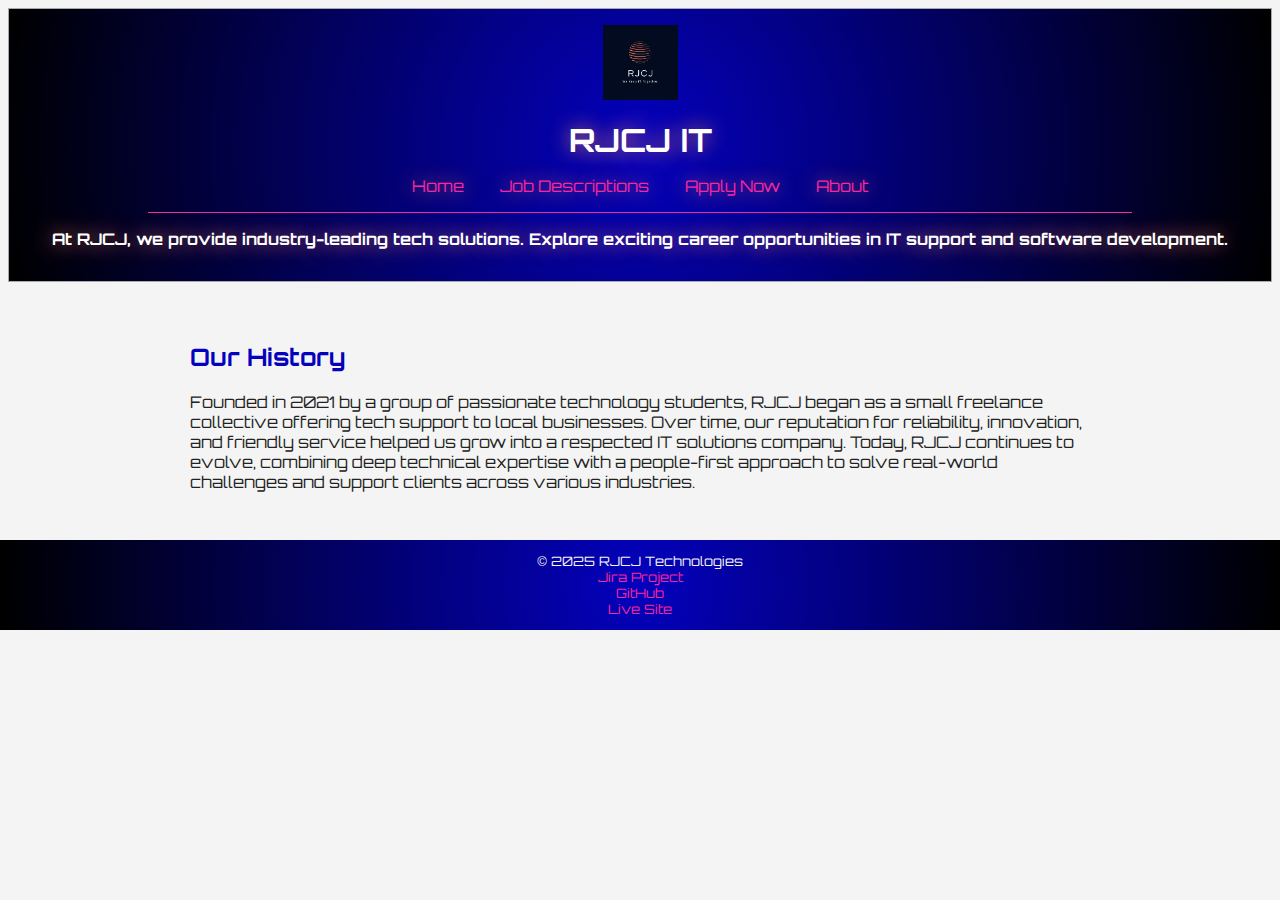
<file: Downloads/RJCJ_part1-main/docs/project1/index.html>
<!DOCTYPE html>
<html lang="en">
<head>
  <meta charset="UTF-8">
  <meta name="viewport" content="width=device-width, initial-scale=1.0">
  <meta name="description" content="RJCJ IT Home Page">
  <meta name="keywords" content="RJCJ IT, Job, Application, Opportunities, Home">
  <meta name="author" content="JG, RS, JP, CM">
  <title>RJCJ IT</title>
  <link rel="stylesheet" type="text/css" href="styles/styles.css">
  <link href="https://fonts.googleapis.com/css2?family=Orbitron&display=swap" rel="stylesheet">
</head>

<!-- Set global body styling with font, background color, and text color -->
<body style="margin: 0; font-family: 'Orbitron', sans-serif; background: #f4f4f4; color: #222;">

  <!-- Website header containing logo, navigation, and intro message -->
  <header style="background-color: #0401BE; color: white; padding: 1em; text-align: center;">
    
    <!-- Logo image wrapped in a clickable link -->
    <figure style="margin: 0;">
      <a href="images/rjcj.png"> <!-- Links to the image file, so when clicked, it opens the image -->
        <img src="images/rjcj.png" alt="RJCJ logo" title="filesize 232kb" style="width: 75px; height: auto;"> <!-- Displays the RJCJ logo, with a specified width and auto height, and provides an alternative text and title for the image -->
      </a>
    </figure>

    <!-- Main site title -->
    <h1 style="margin: 0.5em 0;">RJCJ IT</h1>
    <nav style="margin: 1em 0;">
      <p class="menu" style="display: inline; margin: 0 1em;"><a href="index.html" style="color: #fa269e; text-decoration: none;">Home</a></p>
      <p class="menu" style="display: inline; margin: 0 1em;"><a href="jobs.html" style="color: #fa269e; text-decoration: none;">Job Descriptions</a></p>
      <p class="menu" style="display: inline; margin: 0 1em;"><a href="apply.html" style="color: #fa269e; text-decoration: none;">Apply Now</a></p>
      <p class="menu" style="display: inline; margin: 0 1em;"><a href="about.html" style="color: #fa269e; text-decoration: none;">About</a></p>
    </nav>
    <hr style="border: none; border-top: 1px solid #fa269e; width: 80%; margin: auto;">
    <p style="margin-top: 1em;"><strong>At RJCJ, we provide industry-leading tech solutions. Explore exciting career opportunities in IT support and software development.</strong></p>
  </header>

  <!-- Main content section with history description -->
  <main style="padding: 2em; max-width: 900px; margin: auto;">
    <section>
      <!-- Section title -->
      <h2 style="color: #0401BE;">Our History</h2>

      <!-- Paragraph describing company background and growth -->
      <p>
        Founded in 2021 by a group of passionate technology students, RJCJ began as a small freelance collective offering tech support to local businesses. Over time, our reputation for reliability, innovation, and friendly service helped us grow into a respected IT solutions company. Today, RJCJ continues to evolve, combining deep technical expertise with a people-first approach to solve real-world challenges and support clients across various industries.
      </p>
    </section>
  </main>

  <footer style="background: radial-gradient(circle at center, #0401BE, #000000); color: whitesmoke; text-align: center; padding: 1em 0; margin-top: auto;">
    <div>
      <div>&copy; 2025 RJCJ Technologies</div>
      <div><a href="https://jericho06.atlassian.net/jira/software/projects/RJCJ/summary" style="color: #fa269e; text-decoration: none;" target="_blank">Jira Project</a></div>
      <div><a href="https://github.com/JerichoG06/RJCJ_part1" style="color: #fa269e; text-decoration: none;" target="_blank">GitHub</a></div>
      <div><a href="https://jerichog06.github.io/RJCJ_part1/" style="color: #fa269e; text-decoration: none;" target="_blank">Live Site</a></div>
    </div>
  </footer>
</body>
</html>
</file>
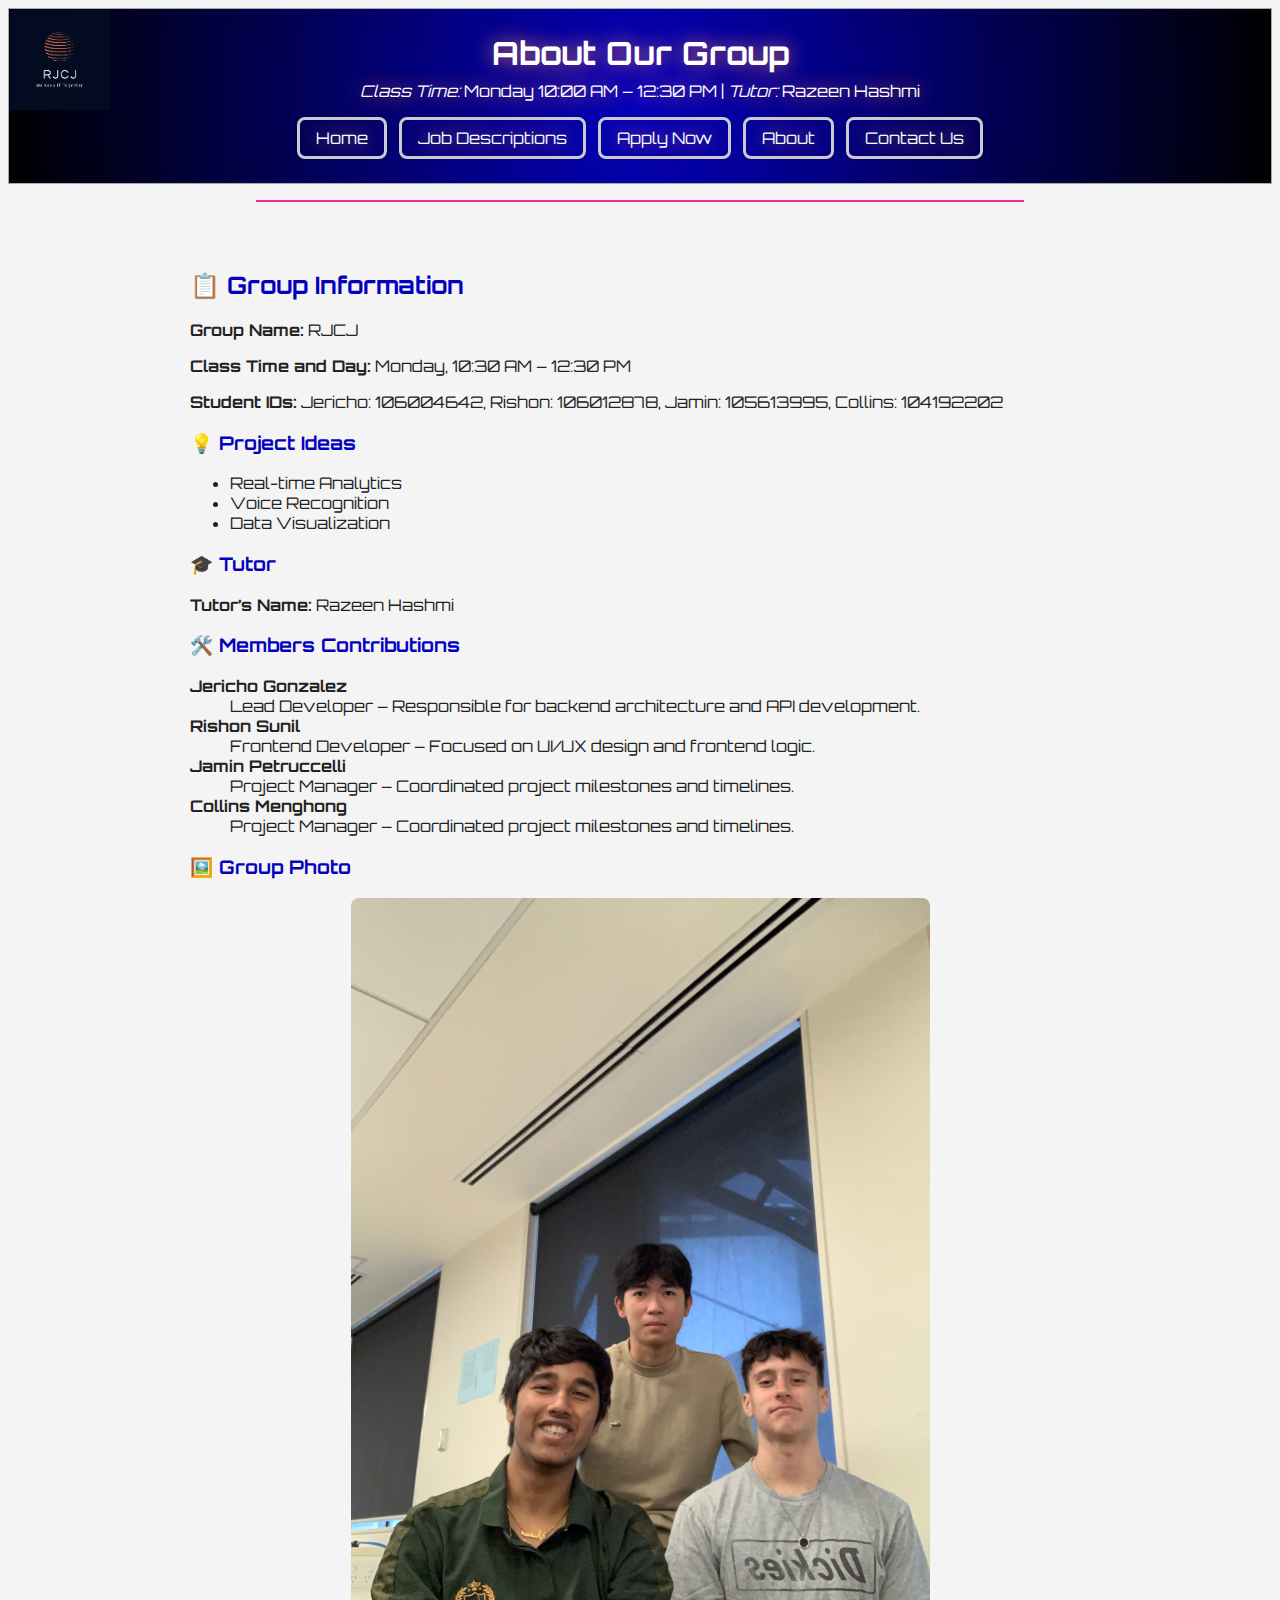
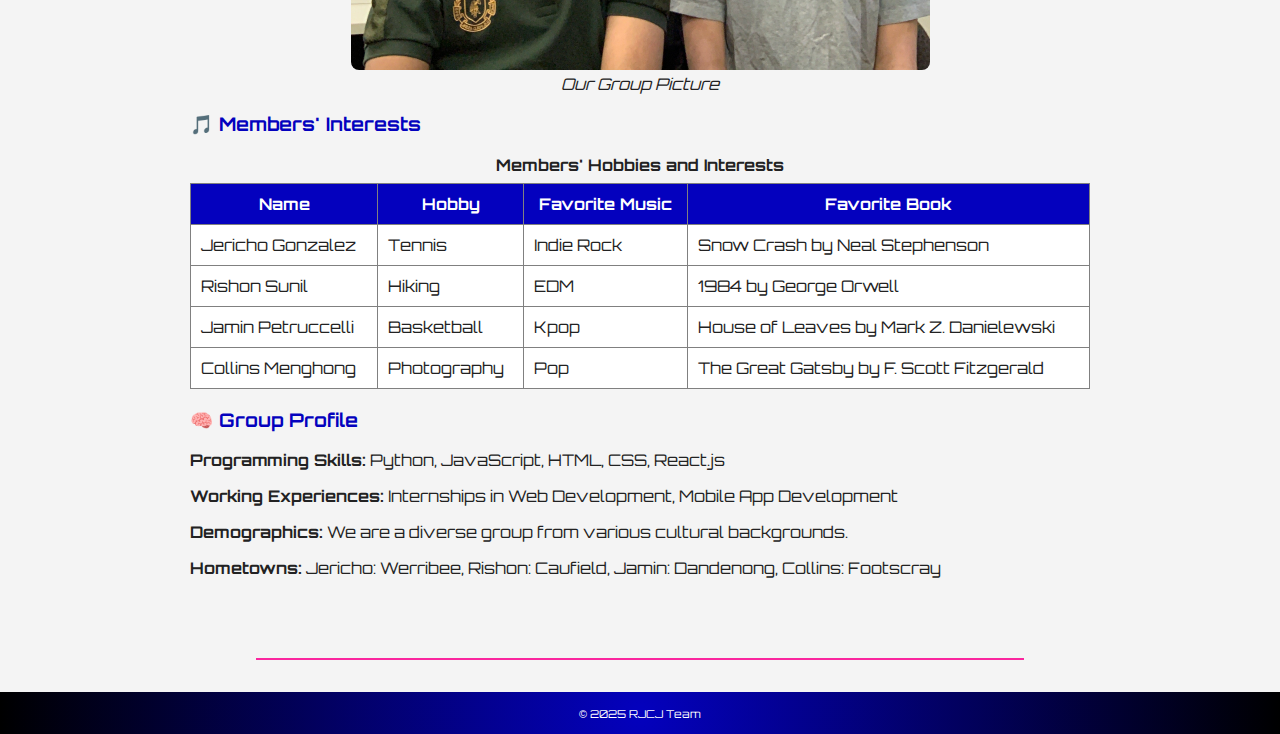
<file: Downloads/RJCJ_part1-main/docs/project1/about.html>
<!DOCTYPE html>
<!-- Defines the document as an HTML5 document -->
<html lang="en">
<!-- Root element with English language setting -->

<head>
  <!-- Contains metadata and links for the document -->
  <meta charset="UTF-8" />
  <!-- Sets character encoding to UTF-8 -->
  <meta name="viewport" content="width=device-width, initial-scale=1.0"/>
  <!-- Ensures proper rendering and touch zooming on mobile devices -->
  <meta name="description" content="RJCJ IT About Page">
  <!-- Short description of the page content -->
  <meta name="keywords" content="RJCJ IT, About, Application, Opportunities, Home">
  <!-- Keywords relevant to the page for SEO -->
  <meta name="author" content="JG, RS, JP, CM">
  <!-- Authors of the page -->
  <title>About Our Group</title>
  <!-- Title displayed on browser tab -->
  <link rel="stylesheet" type="text/css" href="styles/styles.css"/>
  <!-- Link to external CSS stylesheet -->
  <link href="https://fonts.googleapis.com/css2?family=Orbitron&display=swap" rel="stylesheet"/>
  <!-- Imports the Orbitron font from Google Fonts -->
</head>

<body style="margin: 0; font-family: 'Orbitron', sans-serif; background: #f4f4f4; color: #222;">
  <!-- Main body of the page with default font, background, and text color -->

  <header style="background-color: #0401BE; color: white; padding: 1.5em; text-align: center;">
    <!-- Top section of the page, containing logo, heading, and navigation -->
    <div>
      <figure id="image1">
        <!-- Container for the logo image -->
        <a href="images/rjcj.png">
          <!-- Clickable link to the logo image -->
          <img src="images/rjcj.png" alt="RJCJ logo" title="filesize 232kb" style="width:100px; height:auto;">
          <!-- Logo image with alt text and tooltip -->
        </a>
      </figure>
    </div>
    <h1 style="margin: 0;">About Our Group</h1>
    <!-- Main heading of the page -->
    <p style="margin-top: 0.5em;">
      <!-- Class time and tutor info -->
      <em>Class Time:</em> Monday 10:00 AM – 12:30 PM | <em>Tutor:</em> Razeen Hashmi
    </p>
    <nav>
      <!-- Navigation menu -->
      <ul class="nav-menu">
        <li><a href="index.html">Home</a></li>
        <!-- Link to Home page -->
        <li><a href="jobs.html">Job Descriptions</a></li>
        <!-- Link to Job Descriptions page -->
        <li><a href="apply.html">Apply Now</a></li>
        <!-- Link to Apply page -->
        <li><a href="about.html">About</a></li>
        <!-- Link to About page (current page) -->
        <li><a href="mailto:info@rjcj.com.au">Contact Us</a></li>
        <!-- Mail link to contact email -->
      </ul>
    </nav>
  </header>
  
  <hr style="border: none; border-top: 2px solid #fa269e; width: 60%; margin: 1em auto;" />
  <!-- Decorative horizontal rule separating sections -->

  <main style="padding: 2em; max-width: 900px; margin: auto;">
    <!-- Main content area centered on the page -->
    <section>
      <!-- Section grouping related content -->
      <h2 style="color: #0401BE;">📋 Group Information</h2>
      <!-- Subheading for group info -->
      <p><strong>Group Name:</strong> RJCJ</p>
      <p><strong>Class Time and Day:</strong> Monday, 10:30 AM – 12:30 PM</p>
      <p><strong>Student IDs:</strong> Jericho: 106004642, Rishon: 106012878, Jamin: 105613995, Collins: 104192202</p>

      <h3 style="color: #0401BE;">💡 Project Ideas</h3>
      <!-- Subsection for project ideas -->
      <ul>
        <!-- Unordered list of project ideas -->
        <li>Real-time Analytics</li>
        <li>Voice Recognition</li>
        <li>Data Visualization</li>
      </ul>

      <h3 style="color: #0401BE;">🎓 Tutor</h3>
      <!-- Subsection for tutor information -->
      <p><strong>Tutor’s Name:</strong> Razeen Hashmi</p>

      <h3 style="color: #0401BE;">🛠️ Members Contributions</h3>
      <!-- Subsection detailing individual roles -->
      <dl>
        <!-- Description list of team members and roles -->
        <dt><strong>Jericho Gonzalez</strong></dt>
        <dd>Lead Developer – Responsible for backend architecture and API development.</dd>

        <dt><strong>Rishon Sunil</strong></dt>
        <dd>Frontend Developer – Focused on UI/UX design and frontend logic.</dd>

        <dt><strong>Jamin Petruccelli</strong></dt>
        <dd>Project Manager – Coordinated project milestones and timelines.</dd>

        <dt><strong>Collins Menghong</strong></dt>
        <dd>Project Manager – Coordinated project milestones and timelines.</dd>
      </dl>

      <h3 style="color: #0401BE;">🖼️ Group Photo</h3>
      <!-- Subsection for a group photo -->
      <div style="text-align: center;">
        <!-- Centered container for the image -->
        <figure style="margin: 1em 0;">
          <!-- Semantic container for image with caption -->
          <img src="images/IMG_0008.JPEG" alt="Our Group" width="579" height="772" style="border-radius: 8px;" />
          <!-- Group photo -->
          <figcaption><em>Our Group Picture</em></figcaption>
          <!-- Caption for the group photo -->
        </figure>
      </div>

      <h3 style="color: #0401BE;">🎵 Members' Interests</h3>
      <!-- Subsection with a table of members' interests -->
      <table border="1" cellpadding="10" cellspacing="0" style="width: 100%; border-collapse: collapse; background: #fff;">
        <!-- Table displaying hobbies, music, and books -->
        <caption style="margin-bottom: 0.5em;"><strong>Members' Hobbies and Interests</strong></caption>
        <!-- Title of the table -->
        <thead style="background-color: #0401BE; color: white;">
          <!-- Table header row with background color -->
          <tr>
            <th>Name</th>
            <th>Hobby</th>
            <th>Favorite Music</th>
            <th>Favorite Book</th>
          </tr>
        </thead>
        <tbody>
          <!-- Table body with individual member info -->
          <tr>
            <td>Jericho Gonzalez</td>
            <td>Tennis</td>
            <td>Indie Rock</td>
            <td>Snow Crash by Neal Stephenson</td>
          </tr>
          <tr>
            <td>Rishon Sunil</td>
            <td>Hiking</td>
            <td>EDM</td>
            <td>1984 by George Orwell</td>
          </tr>
          <tr>
            <td>Jamin Petruccelli</td>
            <td>Basketball</td>
            <td>Kpop</td>
            <td>House of Leaves by Mark Z. Danielewski</td>
          </tr>
          <tr>
            <td>Collins Menghong</td>
            <td>Photography</td>
            <td>Pop</td>
            <td>The Great Gatsby by F. Scott Fitzgerald</td>
          </tr>
        </tbody>
      </table>

      <h3 style="color: #0401BE;">🧠 Group Profile</h3>
      <!-- Subsection with additional group info -->
      <p><strong>Programming Skills:</strong> Python, JavaScript, HTML, CSS, React.js</p>
      <p><strong>Working Experiences:</strong> Internships in Web Development, Mobile App Development</p>
      <p><strong>Demographics:</strong> We are a diverse group from various cultural backgrounds.</p>
      <p><strong>Hometowns:</strong> Jericho: Werribee, Rishon: Caufield, Jamin: Dandenong, Collins: Footscray</p>
    </section>
  </main>

  <hr style="border: none; border-top: 2px solid #fa269e; width: 60%; margin: 2em auto;" />
  <!-- Decorative horizontal rule before footer -->

  <footer style="background: radial-gradient(circle at center, #0401BE, #000000); color: white; text-align: center; padding: 1em 0;">
    <!-- Footer section with radial background and centered text -->
    <small>© 2025 RJCJ Team</small>
    <!-- Copyright notice -->
  </footer>

</body>
</html>
</file>
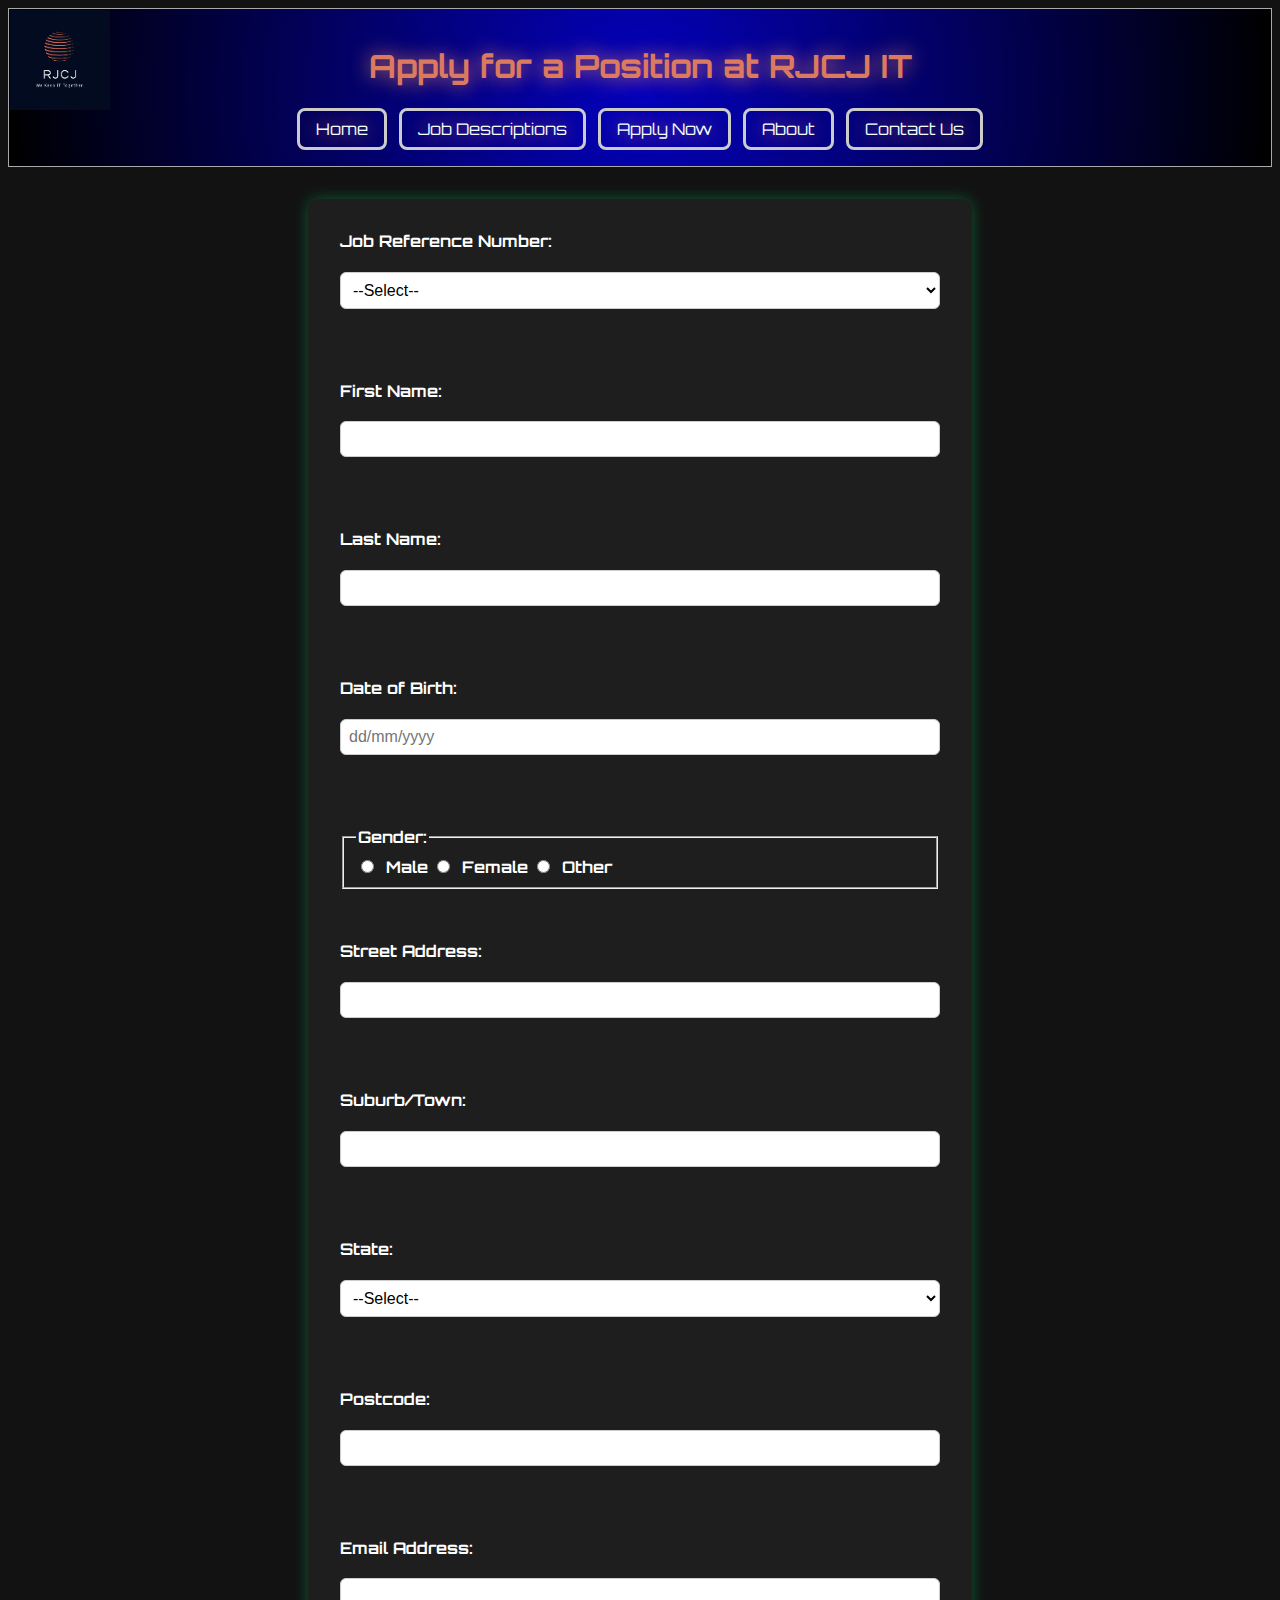
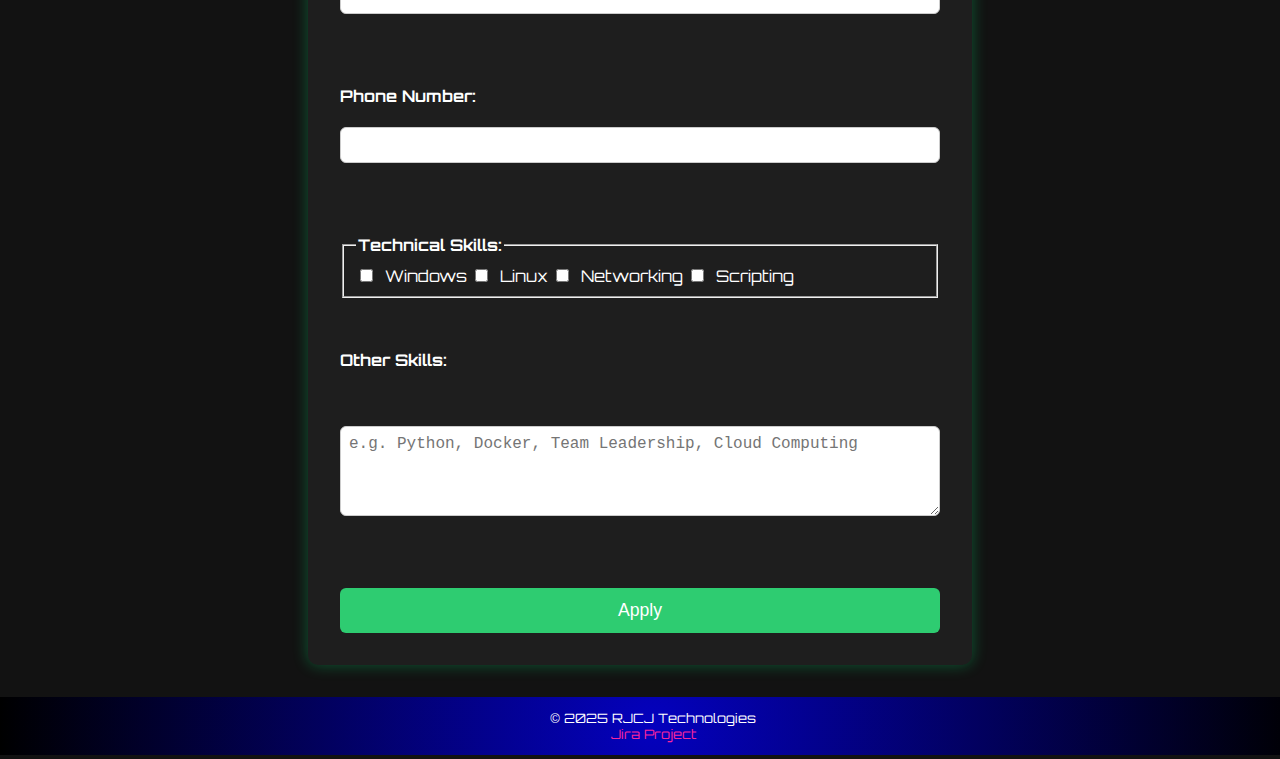
<file: Downloads/RJCJ_part1-main/docs/project1/apply.html>
<!DOCTYPE html>
<html lang="en">
<head>
  <!-- Define document encoding and scaling for mobile devices -->
  <meta charset="UTF-8">
  <meta name="viewport" content="width=device-width, initial-scale=1.0">
  <meta name="description" content="RJCJ IT Home Page">
  <meta name="keywords" content="RJCJ IT, Job, Application, Opportunities, Home">
  <meta name="author" content="JG, RS, JP, CM">
  
  <!-- Title for browser tab -->
  <title>Apply - RJCJ IT Careers</title>

  <!-- Link to external CSS stylesheet -->
  <link rel="stylesheet" type="text/css" href="styles/styles.css">
  <link href="https://fonts.googleapis.com/css2?family=Orbitron&display=swap" rel="stylesheet">
</head>

<body>
  <!-- ====================== HEADER SECTION ====================== -->
  <header>
    <div>
      <figure id="image1">
          <a href="images/rjcj.png">  <img src="images/rjcj.png" alt="RJCJ logo" title="filesize 232kb" style="width:100px; height:auto;"></a>
      </figure>
    </div>
    <!-- Main heading of the page -->
    <h1>Apply for a Position at RJCJ IT</h1>

    <!-- Navigation bar linking to other pages -->
    <nav>
      <ul class="nav-menu">
        <!-- Each list item links to a separate page -->
        <li><a href="index.html">Home</a></li>
        <li><a href="jobs.html">Job Descriptions</a></li>
        <li><a href="apply.html">Apply Now</a></li>
        <li><a href="about.html">About</a></li>
        <li><a href="mailto:info@rjcj.com.au">Contact Us</a></li>
      </ul>
    </nav>
  </header>

  <!-- ====================== MAIN SECTION ====================== -->
  <main>
    <!-- Start of the job application form -->
    <form action="https://mercury.swin.edu.au/it000000/formtest.php" method="post">

      <!-- Dropdown menu to select the job being applied for -->
      <label for="ref">Job Reference Number:</label>
      <select id="ref" name="ref" required>
        <option value="">--Select--</option>
        <option value="IT5T9">IT Support Technician</option>
        <option value="SW3NG">Software Engineer</option>
      </select><br><br>

      <!-- Text field for entering first name -->
      <label for="fname">First Name:</label>
      <input type="text" id="fname" name="fname" maxlength="20" required><br><br>

      <!-- Text field for entering last name -->
      <label for="lname">Last Name:</label>
      <input type="text" id="lname" name="lname" maxlength="20" required><br><br>

      <!-- Input for entering date of birth with pattern validation -->
      <label for="dob">Date of Birth:</label>
      <input type="text" id="dob" name="dob" placeholder="dd/mm/yyyy" pattern="\d{2}/\d{2}/\d{4}" required><br><br>

      <!-- Gender selection using radio buttons to allow one choice only -->
      <fieldset>
        <legend>Gender:</legend>
        <!-- Male radio option -->
        <input type="radio" id="male" name="gender" value="Male" required>
        <label for="male">Male</label>
        <!-- Female radio option -->
        <input type="radio" id="female" name="gender" value="Female">
        <label for="female">Female</label>
        <!-- Other radio option -->
        <input type="radio" id="other" name="gender" value="Other">
        <label for="other">Other</label>
      </fieldset><br>

      <!-- Text input for address -->
      <label for="address">Street Address:</label>
      <input type="text" id="address" name="address" maxlength="40" required><br><br>

      <!-- Input for suburb or town name -->
      <label for="suburb">Suburb/Town:</label>
      <input type="text" id="suburb" name="suburb" maxlength="40" required><br><br>

      <!-- Dropdown menu for selecting Australian state -->
      <label for="state">State:</label>
      <select id="state" name="state" required>
        <option value="">--Select--</option>
        <option value="VIC">VIC - Victoria</option>
        <option value="NSW">NSW - New South Wales</option>
        <option value="QLD">QLD - Queensland</option>
        <option value="NT">NT - Northern Territory</option>
        <option value="WA">WA - Western Australia</option>
        <option value="SA">SA - South Australia</option>
        <option value="TAS">TAS - Tasmania</option>
        <option value="ACT">ACT - Australian Capital Territory</option>
      </select><br><br>

      <!-- Postcode input must be 4 digits only -->
      <label for="postcode">Postcode:</label>
      <input type="text" id="postcode" name="postcode" pattern="\d{4}" required><br><br>

      <!-- Email input with validation pattern -->
      <label for="email">Email Address:</label>
      <input type="email" id="email" name="email"
             pattern="^[a-zA-Z0-9._%+-]+@[a-zA-Z0-9.-]+\.[a-zA-Z]{2,}$" required><br><br>

      <!-- Phone input allows digits and spaces -->
      <label for="phone">Phone Number:</label>
      <input type="text" id="phone" name="phone" pattern="[0-9 ]{8,12}" required><br><br>

      <!-- Multiple checkbox inputs for technical skills -->
      <fieldset>
        <legend>Technical Skills:</legend>
        <!-- At least one required checkbox must be ticked -->
        <input type="checkbox" name="skills" value="Windows" required> Windows
        <input type="checkbox" name="skills" value="Linux"> Linux
        <input type="checkbox" name="skills" value="Networking"> Networking
        <input type="checkbox" name="skills" value="Scripting"> Scripting
      </fieldset><br>

      <!-- Textarea allows longer text input for other skills -->
      <label for="otherskills">Other Skills:</label><br>
      <textarea id="otherskills" name="otherskills" rows="4" cols="40" placeholder="e.g. Python, Docker, Team Leadership, Cloud Computing"></textarea><br><br>

      <!-- Button to submit form data -->
      <input type="submit" value="Apply">
    </form>
  </main>

  <!-- ====================== FOOTER SECTION ====================== -->
  <footer>
    <!-- Company name and copyright -->
    <div>&copy; 2025 RJCJ Technologies</div>
    <!-- Jira project tracking link -->
      <div><a href="https://jericho06.atlassian.net/jira/software/projects/RJCJ/summary" style="color: #fa269e; text-decoration: none;" target="_blank">Jira Project</a></div>
  </footer>

</body>
</html>
</file>
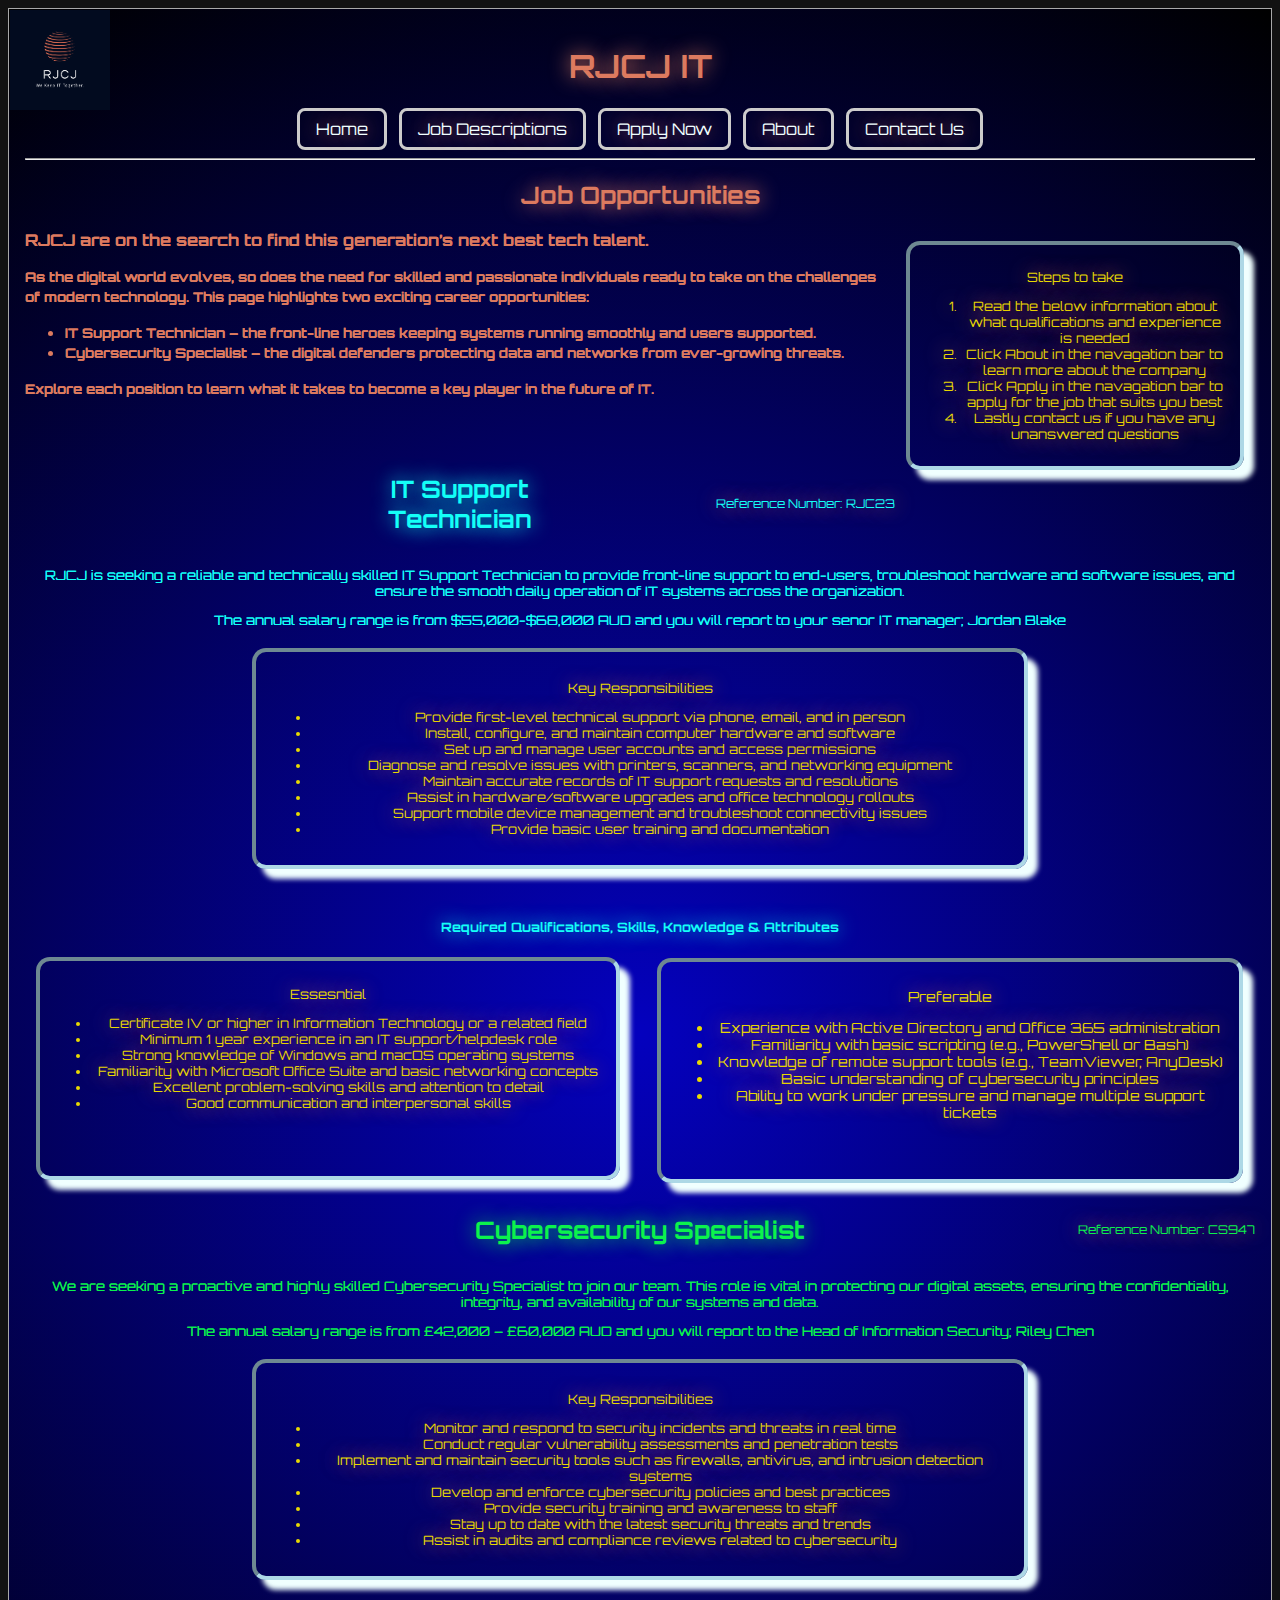
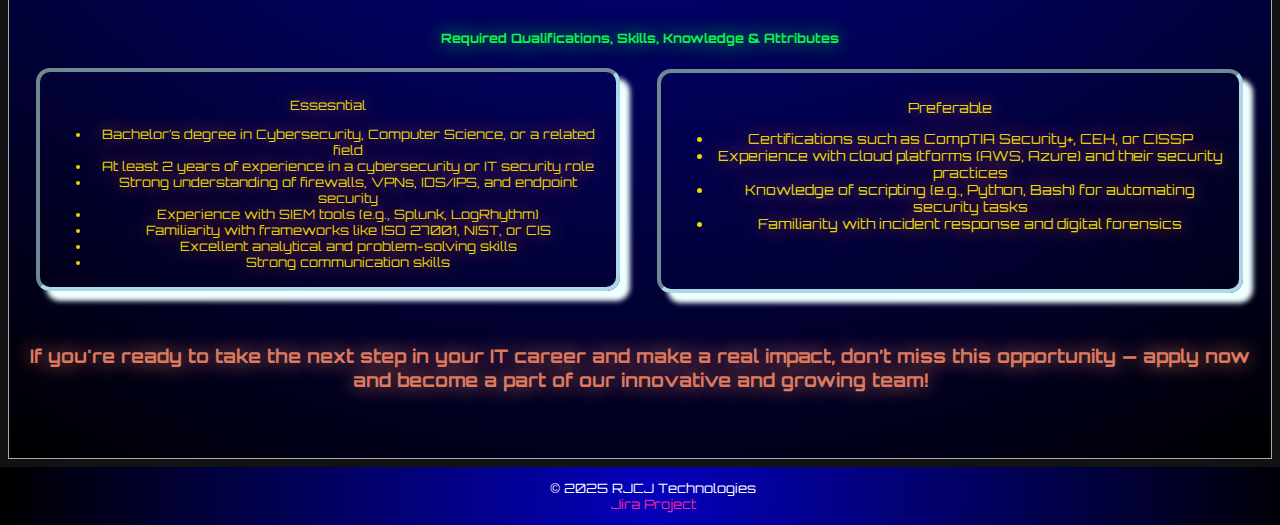
<file: Downloads/RJCJ_part1-main/docs/project1/jobs.html>
<!DOCTYPE html>
<html lang="en">
<head>
    <meta charset="UTF-8"> 
    <meta name="viewport" content="width=device-width, initial-scale=1.0">
    <meta name="description" content="RJCJ IT Job Page">
    <meta name="keywords" content="RJCJ IT, Job, Application, Opportunities, Home">
    <meta name="author" content="JG, RS, JP, CM">
    <title>RJCJ IT</title>
    <link rel="stylesheet" type="text/css" href="styles//styles.css">
    <link href="https://fonts.googleapis.com/css2?family=Orbitron&display=swap" rel="stylesheet">
</head>
<body>
    <div id="header">
        <header>
            <div>
                <figure id="image1">
                    <a href="images/rjcj.png">  <img src="images/rjcj.png" alt="RJCJ logo" title="filesize 232kb" style="width:100px; height:auto;"></a>
                </figure>
            </div>
            <h1>RJCJ IT</h1>
            <nav>
                <ul class="nav-menu">
                  <li><a href="index.html">Home</a></li>
                  <li><a href="jobs.html">Job Descriptions</a></li>
                  <li><a href="apply.html">Apply Now</a></li>
                  <li><a href="about.html">About</a></li>
                  <li><a href="mailto:info@rjcj.com.au">Contact Us</a></li>
                </ul>
            </nav>
            <hr>
            <h2 style=text-align:center;>Job Opportunities</h2>
            <aside id="WTG"> <!-- Defines a sidebar section with an id "WTG" for styling or scripting purposes -->
                <p style=text-align:center;>Steps to take</p>
                <ol> <!-- Ordered list of steps to guide users through the application process -->
                    <li>Read the below information about what qualifications and experience is needed</li>
                    <li>Click About in the navagation bar to learn more about the company</li>
                    <li>Click Apply in the navagation bar to apply for the job that suits you best</li>
                    <li>Lastly contact us if you have any unanswered questions</li>
                </ol>
            </aside>
            <div id="Jintro">
                <p>RJCJ are on the search to find this generation’s next best tech talent.</p>
                <p><small>As the digital world evolves, so does the need for skilled and passionate individuals ready to take on the challenges of modern technology. This page highlights two exciting career opportunities:</small></p> 
                <ul> <!-- Unordered list describing the two available positions -->
                    <li><small>IT Support Technician – the front-line heroes keeping systems running smoothly and users supported.</small></li>
                    <li><small>Cybersecurity Specialist – the digital defenders protecting data and networks from ever-growing threats.</small></li>
                </ul>
                <p><small>Explore each position to learn what it takes to become a key player in the future of IT.</small></p>
            </div>
            <br> <!-- Inserts a line break, creating space between content elements -->
            <br>
            <br>
            <section> <!-- Defines a section for displaying the job position information -->
                <div style="display: flex; justify-content: space-between; align-items: center;">
                    <div style="width: 33%;"></div> 
                    <div style="text-align: center; width: 33%;">
                        <h2 style="margin: 0; color: #14fff7; text-shadow: 0px 0px 20px #14fff7;">IT Support Technician</h2>
                    </div>
                    <div style="text-align: right; width: 33%; font-size:12px; color: #14fff7;">Reference Number: RJC23</div>
                </div>
                <br>
                <div class="JD">
                    <p>RJCJ is seeking a reliable and technically skilled IT Support Technician to provide front-line support to end-users, troubleshoot hardware and software issues, and ensure the smooth daily operation of IT systems across the organization.</p>
                    <p>The annual salary range is from $55,000-$68,000 AUD and you will report to your senor IT manager; Jordan Blake</p>
                </div>
                <aside class="KR">
                    <p style=text-align:center;>Key Responsibilities</p>
                    <ul>
                        <li>Provide first-level technical support via phone, email, and in person</li>
                        <li>Install, configure, and maintain computer hardware and software</li>
                        <li>Set up and manage user accounts and access permissions</li>
                        <li>Diagnose and resolve issues with printers, scanners, and networking equipment</li>
                        <li>Maintain accurate records of IT support requests and resolutions</li>
                        <li>Assist in hardware/software upgrades and office technology rollouts</li>
                        <li>Support mobile device management and troubleshoot connectivity issues</li>
                        <li>Provide basic user training and documentation</li>
                    </ul>
                </aside>
                <br>
                <h2 style="font-size:small; color:#14fff7; text-shadow:0 0 20px #14fff7;">Required Qualifications, Skills, Knowledge & Attributes</h2>
                <aside class="RQSKAE">
                    <p style=text-align:center;>Essesntial</p>
                    <ul>
                        <li>Certificate IV or higher in Information Technology or a related field</li>
                        <li>Minimum 1 year experience in an IT support/helpdesk role</li>
                        <li>Strong knowledge of Windows and macOS operating systems</li>
                        <li>Familiarity with Microsoft Office Suite and basic networking concepts</li>
                        <li>Excellent problem-solving skills and attention to detail</li>
                        <li>Good communication and interpersonal skills</li>
                    </ul>
                </aside>
                <aside class="RQSKAP">
                    <p style=text-align:center;>Preferable</p>
                    <ul>
                        <li>Experience with Active Directory and Office 365 administration</li>
                        <li>Familiarity with basic scripting (e.g., PowerShell or Bash)</li>
                        <li>Knowledge of remote support tools (e.g., TeamViewer, AnyDesk)</li>
                        <li>Basic understanding of cybersecurity principles</li>
                        <li>Ability to work under pressure and manage multiple support tickets</li>
                    </ul>
                </aside>
            </section>
            <section style="clear:both;"> <!-- Clears any floating elements (e.g., floats left or right) that may have affected layout, ensuring that the current element is positioned below any previous floated elements -->
                <br>
                <div style="display: flex; justify-content: space-between; align-items: center;">
                    <div style="width: 33%;"></div> 
                    <div style="text-align: center; width: 33%;">
                        <h2 style="margin: 0; color: #0cf24d; text-shadow: 0px 0px 20px #0cf24d;">Cybersecurity Specialist</h2>
                    </div>
                    <div style="text-align: right; width: 33%; font-size:12px; color: #0cf24d;">Reference Number: CS947</div>
                </div>
                <br>
                <div class="JD" style="color:#0cf24d;">
                    <p>We are seeking a proactive and highly skilled Cybersecurity Specialist to join our team. This role is vital in protecting our digital assets, ensuring the confidentiality, integrity, and availability of our systems and data.</p>
                    <p>The annual salary range is from £42,000 – £60,000 AUD and you will report to the Head of Information Security; Riley Chen</p>
                </div>
                <aside class="KR">
                    <p style=text-align:center;>Key Responsibilities</p>
                    <ul>
                        <li>Monitor and respond to security incidents and threats in real time</li>
                        <li>Conduct regular vulnerability assessments and penetration tests</li>
                        <li>Implement and maintain security tools such as firewalls, antivirus, and intrusion detection systems</li>
                        <li>Develop and enforce cybersecurity policies and best practices</li>
                        <li>Provide security training and awareness to staff</li>
                        <li>Stay up to date with the latest security threats and trends</li>
                        <li>Assist in audits and compliance reviews related to cybersecurity</li>
                    </ul>
                </aside>
                <br>
                <h2 style="font-size:small; color:#0cf24d; text-shadow:0 0 20px #0cf24d;">Required Qualifications, Skills, Knowledge & Attributes</h2>
                <aside class="RQSKAE">
                    <p style=text-align:center;>Essesntial</p>
                    <ul>
                        <li>Bachelor’s degree in Cybersecurity, Computer Science, or a related field</li>
                        <li>At least 2 years of experience in a cybersecurity or IT security role</li>
                        <li>Strong understanding of firewalls, VPNs, IDS/IPS, and endpoint security</li>
                        <li>Experience with SIEM tools (e.g., Splunk, LogRhythm)</li>
                        <li>Familiarity with frameworks like ISO 27001, NIST, or CIS</li>
                        <li>Excellent analytical and problem-solving skills</li>
                        <li>Strong communication skills</li>
                    </ul>
                </aside>
                <aside class="RQSKAP">
                    <p style=text-align:center;>Preferable</p>
                    <ul>
                        <li>Certifications such as CompTIA Security+, CEH, or CISSP</li>
                        <li>Experience with cloud platforms (AWS, Azure) and their security practices</li>
                        <li>Knowledge of scripting (e.g., Python, Bash) for automating security tasks</li>
                        <li>Familiarity with incident response and digital forensics</li>
                    </ul>
                </aside>
            </section>
            <section style="clear:both; font-size:medium; display: block; margin-bottom: 50px;">
                <br>
                <h3>If you're ready to take the next step in your IT career and make a real impact, don’t miss this opportunity — apply now and become a part of our innovative and growing team!</h3>
            </section>
            
        </header>
    </div>
    <footer style="background: radial-gradient(circle at center, #0401BE, #000000);">
        <div>
            <div>&copy; 2025 RJCJ Technologies</div>
            <div><a href="https://jericho06.atlassian.net/jira/software/projects/RJCJ/summary" style="color: #fa269e; text-decoration: none;" target="_blank">Jira Project</a></div>
        </div>
    </footer>
</body>
</html>
</file>
<file: Downloads/RJCJ_part1-main/docs/project1/styles/styles.css>
/* 
filename: [styles.css]
author: [JG, RS, JP, CM]
created: [10/04/2025]
last modified: [14/04/2025]
description: [index.html]
*/
body {
    margin: 0; /* Removes any default margin around the body */
    font-family: 'Orbitron', sans-serif; /* Applies the 'Orbitron' font (from Google Fonts) and falls back to sans-serif if unavailable */
    background-color: #121212; /* Sets the background color of the webpage */
    color: white; /* Changes the text color to white */
}
header {
    border: 1px solid darkgray; /* Adds border around the header */
    margin: 0.5em;
    padding: 1em; /* Adds padding inside the header for spacing */
    background: radial-gradient(circle at center, #0401BE, #000000); /* Applies a radial gradient background, transitioning from #0401BE (blue) to #000000 (black) */
    text-align: center; /* Centers the text within the header */
    color:#DC7A5F; 
    text-shadow: 0 0 20px #DC7A5F; /* Adds a glowing text effect */
}
#image1{
    position: absolute; /* Positions the image absolutely, relative to the nearest positioned ancestor */
    top: 0;
    left: 0; /* Positions the image at the top-left corner of its containing element */
    width: 100px; /* Sets the width of the image, maintaining its aspect ratio */
    height: auto; /* Automatically adjusts the height to maintain the image's aspect ratio */
    margin: 10px;
}
.nav-menu {
    display: flex; /* Uses flexbox to lay out the items in a row */
    justify-content: center; /* Center items instead of spreading */
    gap: 12px; /* Small gap between each item */
    list-style: none; /* Removes the default bullet points from the list items */
    margin: 0;
    padding: 0;
}
  
/* Each menu link */
.nav-menu a {
    color: azure;
    text-decoration: none; /* Removes the default underline from the links */
    padding: 0.5em 1em;
    border: 3px solid #ccc;
    border-radius: 8px; /* Rounds the corners of the border */
    transition: background-color 0.3s, border-color 0.3s; /* Adds a smooth transition effect for the background color and border color */
    position: relative;
    display: inline-block;
}
  
/* Underline animation base (hidden by default) */
.nav-menu a::after {
    content: ''; /* Empty content for the pseudo-element (used purely for styling) */
    position: absolute;
    width: 100%;
    height: 2px;
    bottom: 0; /* Positions the pseudo-element at the bottom of the link */
    left: 0;
    background-color: lightblue;
    transform: scaleX(0); /* Initially sets the scale of the pseudo-element to 0 on the X-axis (making it invisible) */
    transform-origin: bottom right;  /* Defines the point from which the scaling will happen (bottom right corner) */
    transition: transform 0.25s ease-out; /* Adds a smooth transition effect when the scale of the pseudo-element changes */
}
  
/* Hover style */
.nav-menu a:hover {
    background-color: lightblue;
    border-color: darkblue;
    box-shadow: 0 4px 6px rgba(0, 0, 0, 0.2); /* Adds a subtle shadow around the link to give it a lifted appearance */
    text-shadow: 0 0 8px lightblue, 0 0 12px lightblue; /* Applies a glowing text effect using light blue shadows */
}
/* Underline reveal on hover */
.nav-menu a:hover::after {
    transform: scaleX(1); /* Expands the underline to full width by scaling it on the X-axis */
    transform-origin: bottom left;  /* Changes the transform origin so the underline grows from left to right */
}
footer {
    background: radial-gradient(circle at center, #0401BE, #000000);
    color: white;
    text-align: center;
    padding: 1em;
    bottom: 0;
    width: 100%;
    font-size:small;
}

footer a {
    color: #fa269e;
    text-decoration: none;
}
#Jintro{
    font-weight:bold;
    text-align:left;
    color: #DC7A5F;
    text-shadow: 0 0 0;
    font-size:medium;
}
#WTG{
    border: 4px inset lightblue; /* Adds a 3D inset border with a light blue color */
    border-radius: 14px;
    margin: 0.864em;
    padding: 0.864em;
    width:25%;
    float:right; /* Floats the element to the right side */
    box-shadow: 10px 10px 5px azure;
    color: #e8d902;
    font-size: small;
}
.JD{
    color: #14fff7;
    text-shadow: 0 0 0;
    font-size: small;
}
.KR{
    border: 4px inset lightblue;
    border-radius: 14px;
    margin: 20px auto;
    padding: 15px;
    width:60%;
    text-align:center;
    box-shadow: 10px 10px 5px azure;
    color: #e8d902;
    font-size:13px;
}
.RQSKAE{
    border: 4px inset lightblue;
    border-radius: 14px;
    margin: 0.864em;
    padding: 0.864em;
    width:45%;
    height:192px;
    float:left;
    box-shadow: 10px 10px 5px azure;
    color: #e8d902;
    font-size:13px;
}
.RQSKAP{
    border: 4px inset lightblue;
    border-radius: 14px;
    margin: 0.864em;
    padding: 0.864em;
    width:45%;
    height:192px;
    float:right;
    box-shadow: 10px 10px 5px azure;
    color: #e8d902;
    font-size:14px;
}

form {
  display: flex;
  flex-direction: column;
  gap: 1rem; /* Space between each input block */
  padding: 2rem;
  background-color: #1e1e1e;
  border-radius: 10px;
  max-width: 600px;
  margin: 2rem auto; /* Center the form horizontally */
  box-shadow: 0 0 15px rgba(0, 255, 128, 0.3); /* Soft glow around form */
}

/* === LABELS AND LEGENDS === */
/* Makes labels and fieldset legends bold and spaced slightly from the next element. */
form label, form legend {
  font-weight: bold;
  margin-bottom: 0.3rem;
}

/* === TEXT INPUTS, DROPDOWNS, AND TEXTAREAS === */
/* Adds padding and styling to inputs for better readability and usability. */
form input, form select, form textarea {
  padding: 0.5rem;
  font-size: 1rem;
  border: 1px solid #ccc;
  border-radius: 6px;
  background-color: #fff;
  color: #000;
}

/* === RADIO AND CHECKBOX STYLING === */
/* Adds spacing between checkboxes/radios and their labels. */
fieldset input[type="radio"], fieldset input[type="checkbox"] {
  margin-right: 0.5rem;
}

/* === SUBMIT BUTTON STYLING === */
/* Styles the 'Apply' button with background color, padding, and hover effect. */
input[type="submit"] {
  background-color: #2ecc71;
  color: white;
  font-size: 1.1rem;
  border: none;
  padding: 0.75rem;
  border-radius: 6px;
  cursor: pointer;
  transition: background-color 0.3s ease;
}

/* Changes button color slightly on hover for interaction feedback. */
input[type="submit"]:hover {
  background-color: #27ae60;
}
</file>
